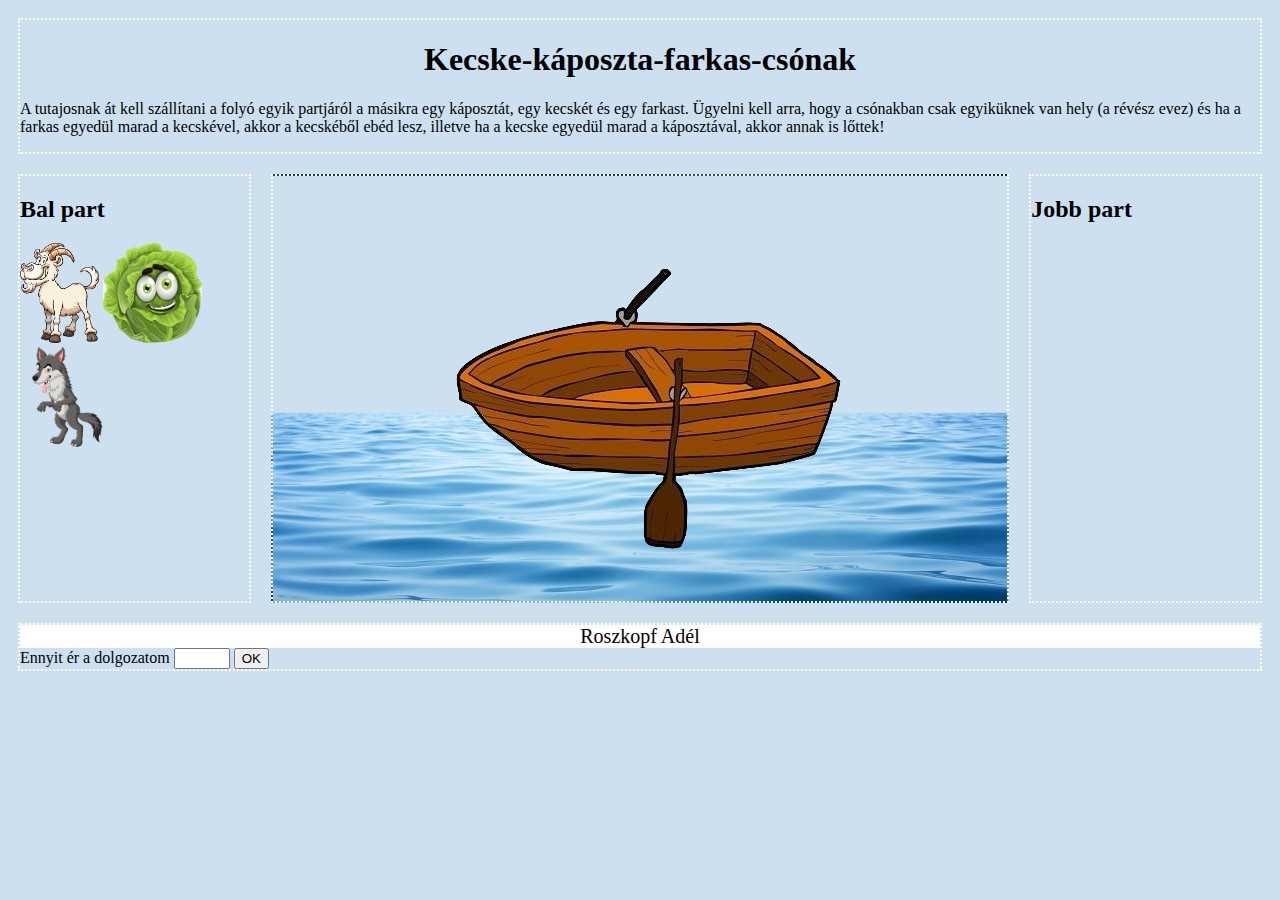
<file: index.html>
<!DOCTYPE html>
<!--
To change this license header, choose License Headers in Project Properties.
To change this template file, choose Tools | Templates
and open the template in the editor.
-->
<html>
    <head>
        <meta charset="UTF-8">
        <meta name="viewport" content="width=device-width, initial-scale=1.0">
        <link href="stilus.css" rel="stylesheet" type="text/css"/>
        <title>Roszkopf Adél</title>
        <script src="kecske.js" type="module"></script>
    </head>
    <body>
        <main>
            <header>
            <h1>Kecske-káposzta-farkas-csónak</h1>
            <p>A tutajosnak át kell szállítani a folyó egyik partjáról a másikra egy káposztát, egy kecskét és egy farkast. Ügyelni kell arra, hogy a csónakban csak egyiküknek van hely (a révész evez) és ha a farkas egyedül marad a kecskével, akkor a kecskéből ebéd lesz, illetve ha a kecske egyedül marad a káposztával, akkor annak is lőttek!</p>
            </header>
            <aside id="bal">
                <h2>Bal part</h2>
                <p>
                <img src="kepek/kecske2.png" alt="kecske">
                <img src="kepek/kaposzta.png" alt="kaposzta">
                <img src="kepek/farkas.png" alt="farkas">
                
                </p>
            </aside>
            <article>
                <div id="csonak"></div>
            </article>
            <aside id="jobb">
                <h2>Jobb part</h2>
                <p></p>
            </aside>
            <footer> <p>Név</p> 
                <form>
                    <label>Ennyit ér a dolgozatom</label> 
                    <input type="number" id="jegy" min="0" max="15">
                    <input type="button" value="OK" id="OK">
                    
                    
                </form>
                </footer>
        </main>
    </body>
</html>
</file>
<file: stilus.css>
header, article, aside, footer{
    border: 2px dotted rgb(255, 255, 255);
    margin: 10px;
}
body{
    background-color: rgb(205, 224, 239);
}
main{
    box-sizing: border-box;
    display: grid;
    grid-template-columns: 1fr 3fr 1fr;
    grid-template-areas: 
        "h h h"
        "ab a aj"
        "f f f"
    ;
}
aside p>img{
    height: 100px;
}
header{
    grid-area: h;
}
.bal{
    grid-area: ab;
}
.jobb{
    grid-area: aj;
}
footer{
    grid-area: f;
}
h1{
    text-align: center;
}
footer p{
    text-align: center;
    background-color: white;
    padding: 0;
    margin: 0;
    font-size: 20px;
}
.kiemel{
    border: 2px solid red;
    cursor: grab;
}
.etunes{
    display: none;
}
article{
    grid-area: a;
    text-align: center;
    background-image: url(kepek/tenger.png);
    background-size: 100%;
}
article>div>img{
    height: 421px;
}
</file>
